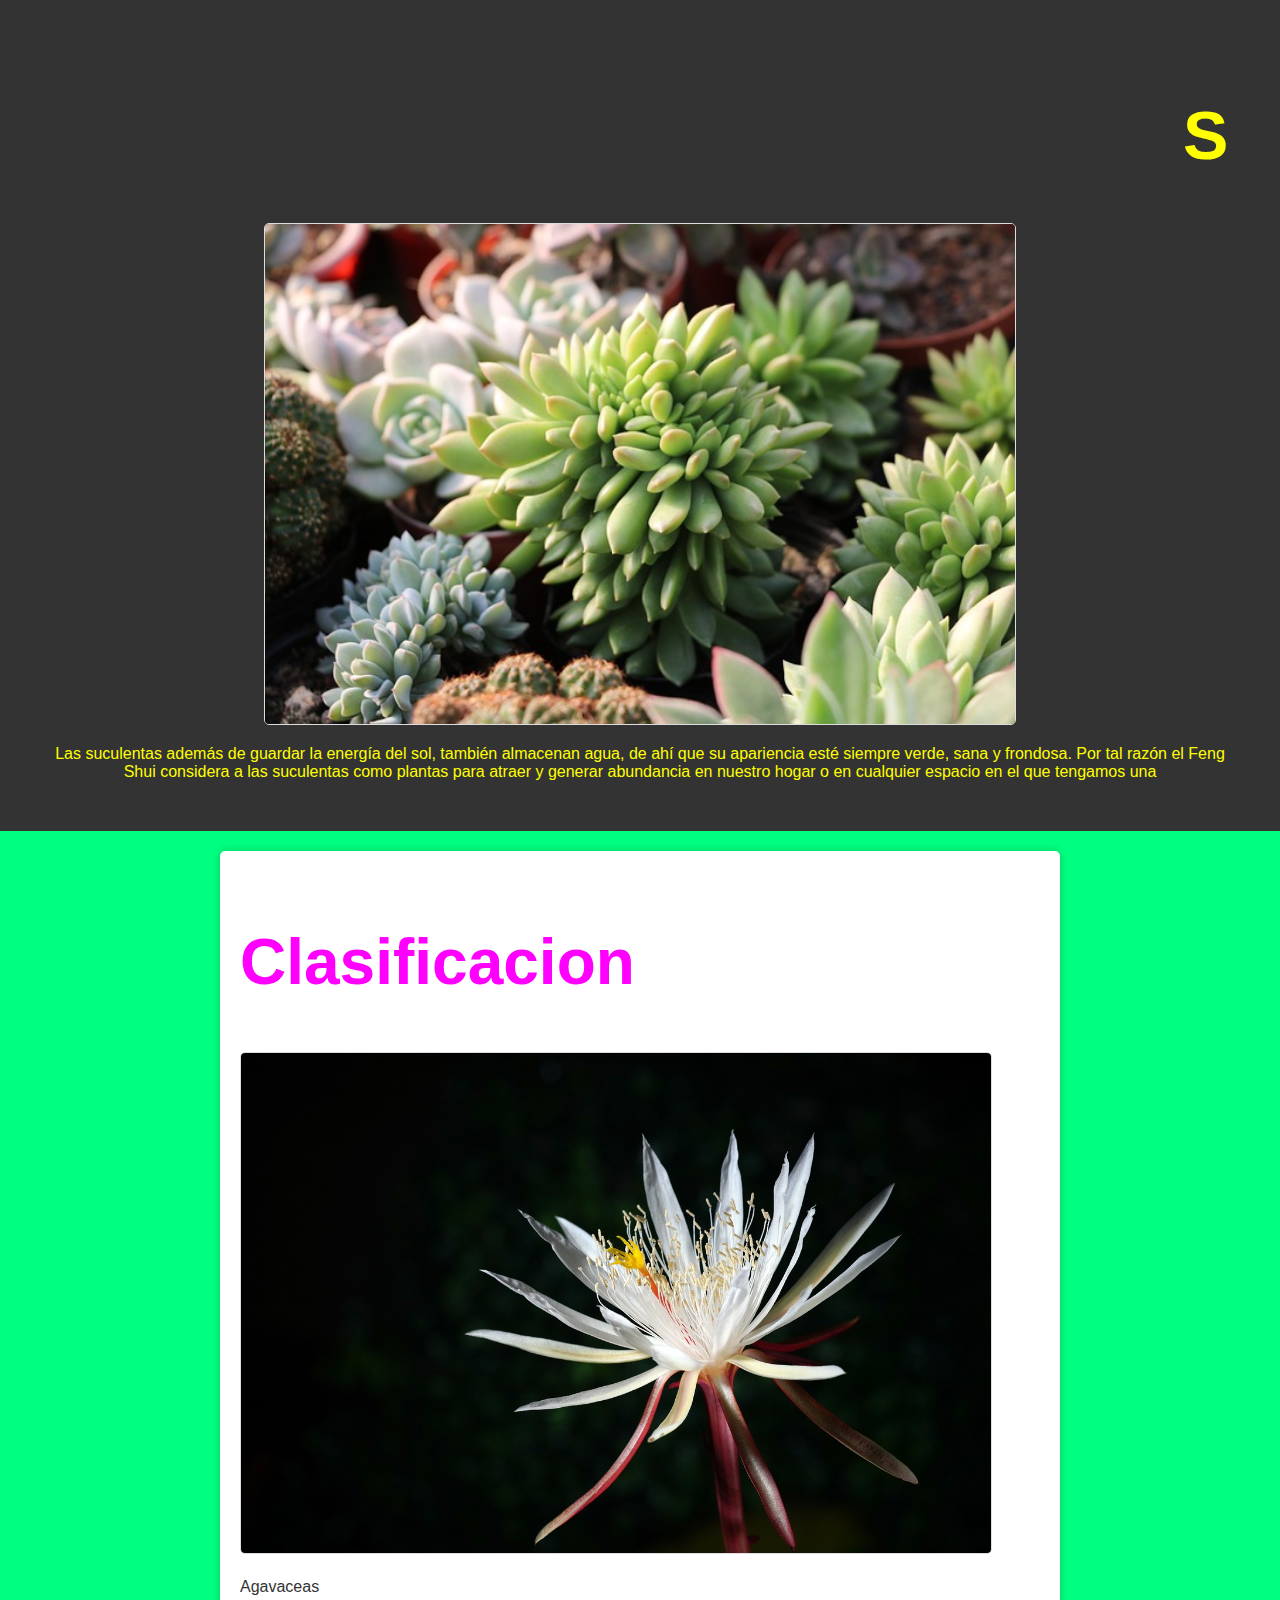
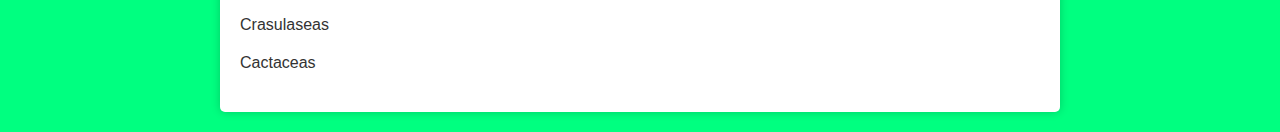
<file: index.html>
<!DOCTYPE html>
<html lang="es">
<head>
    <meta charset="UTF-8">
    <meta name="viewport" content="width=device-width, initial-scale=1.0">
    <link rel="stylesheet" href="styles.css">
    <script src="script.js"></script>
    <title>Tutorial de suculentas</title>
</head>
<body>
    <header>
        <marquee><h1>Suculentas</h1></marquee>
        <img src="tema1/imgenes.jpg" width="750" height="400"/>  
       <p></p> Las suculentas además de guardar la energía del sol, también 
        almacenan agua, de ahí que su apariencia esté siempre verde, sana y 
        frondosa. Por tal razón el Feng Shui considera a las suculentas como 
        plantas para atraer y generar abundancia en nuestro hogar o en cualquier 
        espacio en el que tengamos una 
    </header>
    <main>
        <ol>
            <li>
                <a href="Clasificacion.html">
                    <h2> Clasificacion</h2>
                    <img src="tema1/vine-like-moonlight-cactus-6562782_1280.jpg"  width="750" height="400"/> 
                    
            <li>
                <a href="Agavaceas.html">Agavaceas</a>
                </a>
            </li>
            <li>
                <a href="Crasulaseas.html">Crasulaseas</a>
                </a>
            </li>
            <li>
                <a href="Cactaceas.html">Cactaceas</a>
                </a>
            </li>
        </ol>
</body>
</html>
</file>
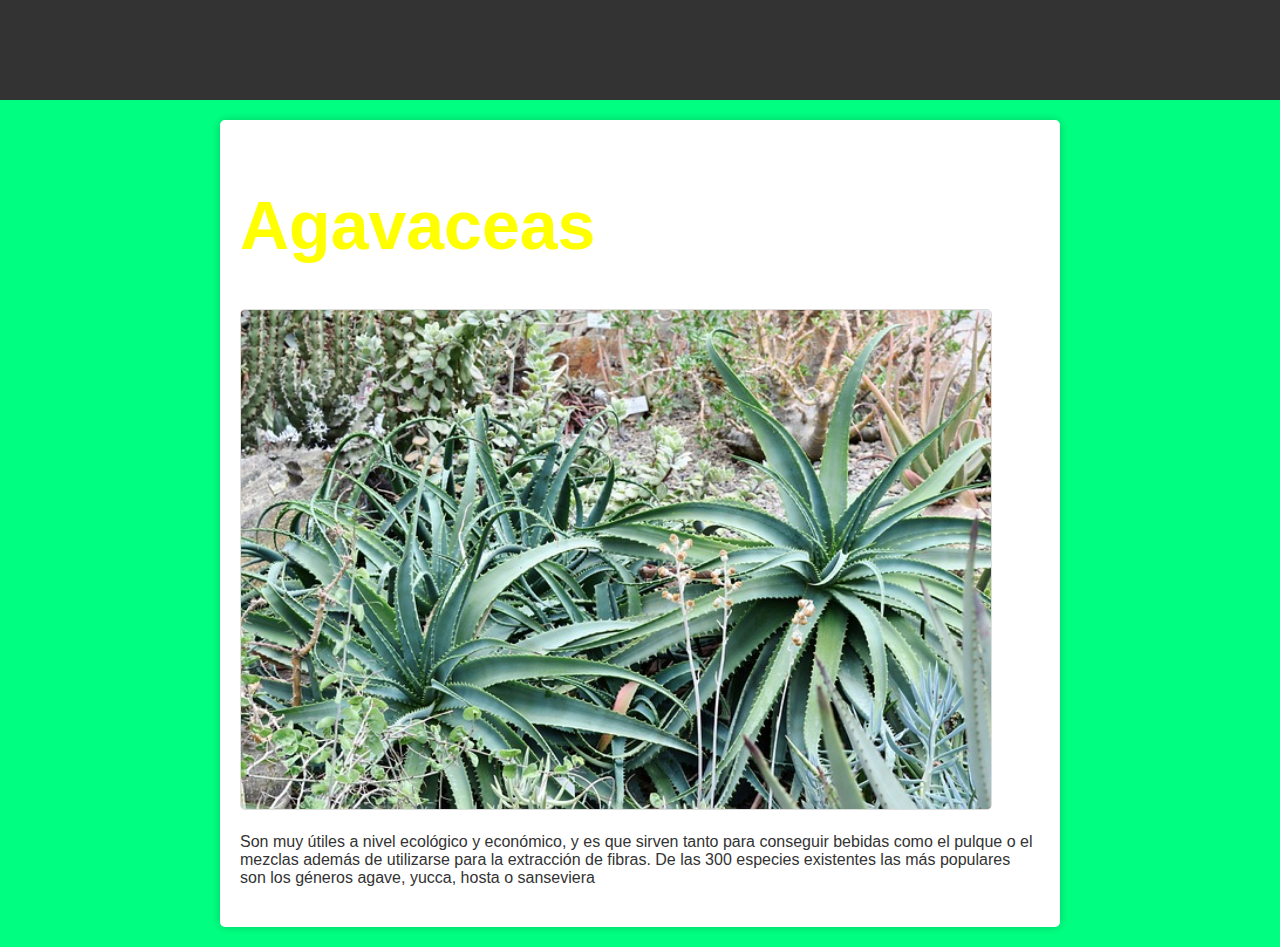
<file: Agavaceas.html>
<!DOCTYPE html>
<html lang="es">
<head>
    <meta charset="UTF-8">
    <meta name="viewport" content="width=device-width, initial-scale=1.0">
    <link rel="stylesheet" href="styles.css">
    <title>Tutorial sobre suculentas</title>
    
</head>
<body>
    <header>
       
    </header>
    <main>
        <ol>
            <li>
                <a href="Clasificacion.html">
                    <h1>Agavaceas</h1>
                    <img src="tema1/agave-2414541_640.jpg"  width="750" height="400"/> 
                    
                    
                    <p> <h3></h3>Son muy útiles a nivel ecológico y económico, y es que sirven tanto para conseguir bebidas como el pulque o el mezclas además de utilizarse para la extracción de fibras. De las 300 especies existentes las más populares
                        son los géneros agave, yucca, hosta o sanseviera</p>
                
        </ol>
    </main>
</body>
</html>
</file>
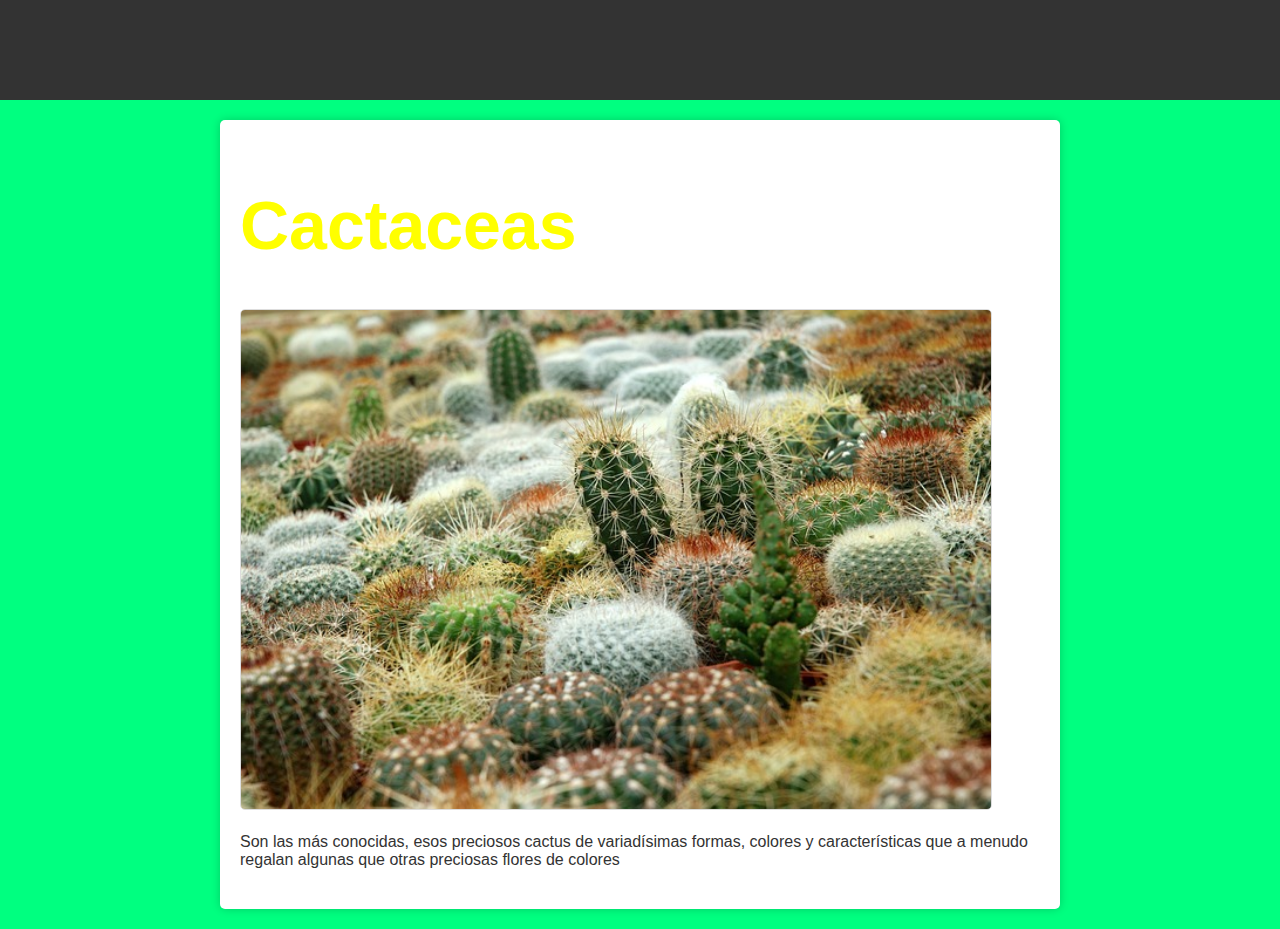
<file: Cactaceas.html>
<!DOCTYPE html>
<html lang="es">
<head>
    <meta charset="UTF-8">
    <meta name="viewport" content="width=device-width, initial-scale=1.0">
    <link rel="stylesheet" href="styles.css">
    <title>Tutorial de suculentas</title>
</head>
<body>
    <header>
          
    </header>
    <main>
        <ol>
            <li>
                <a href="Clasificacion.html">
                    <h1> Cactaceas</h1>
                    <img src="tema1/succulents-3460497_640.jpg"  width="750" height="400"/> 
                    
                    
                
                    <p> <h3></h3> Son las más conocidas, esos preciosos cactus de variadísimas formas, colores y características que a
                         menudo regalan algunas que otras preciosas flores de colores  </p>
    
        </ol>
</body>
</html>
</file>
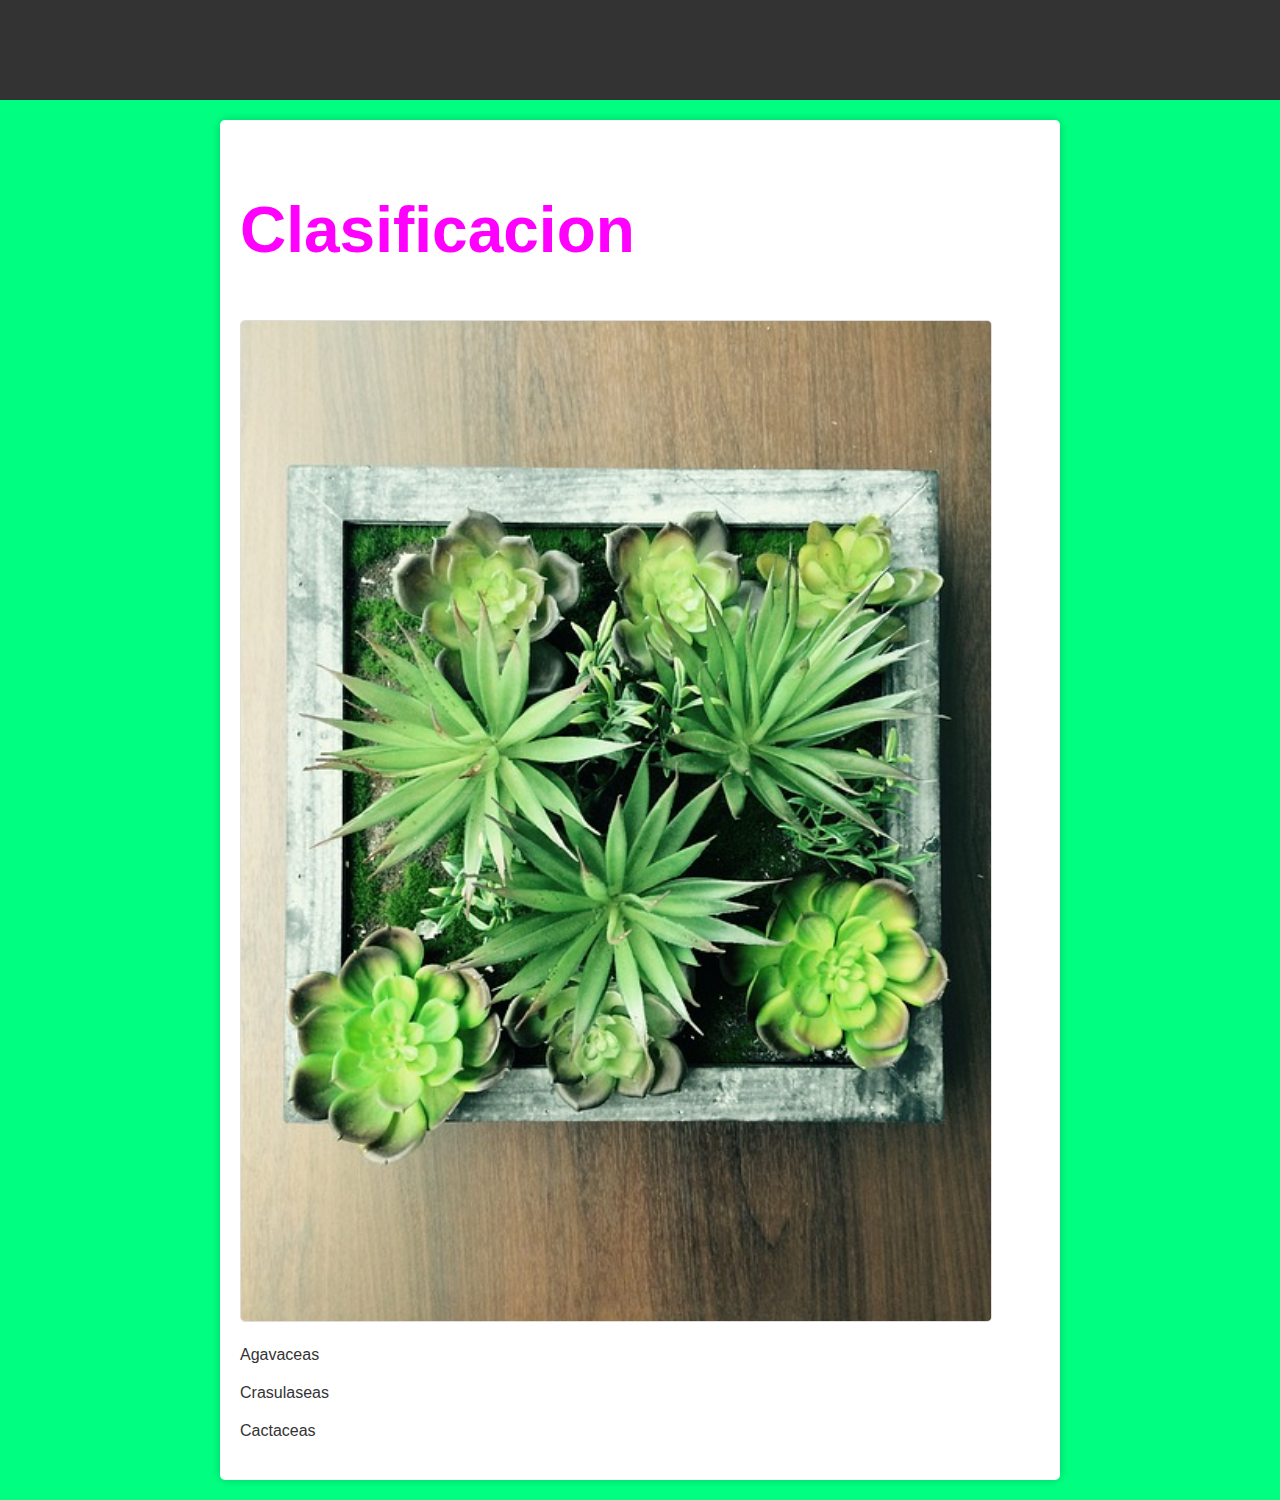
<file: Clasificacion.html>
<!DOCTYPE html>
<html lang="es">
<head>
    <meta charset="UTF-8">
    <meta name="viewport" content="width=device-width, initial-scale=1.0">
    <link rel="stylesheet" href="styles.css">
    <title>Tutorial sobre suculentas</title>
    
</head>
<body>
    <header>
       
    </header>
    <main>
        <ol>
            <li>
                <a href="index.html">
                    <h2>Clasificacion</h2>
                    <img src="tema1/plant-1835563_640.jpg"  width="750" height="400"/> 
                    <li>
                        <a href="Agavaceas.html">Agavaceas</a>
                        </a>
                    </li>
                    <li>
                        <a href="Crasulaseas.html">Crasulaseas</a>
                        </a>
                    </li>
                    <li>
                        <a href="Cactaceas.html">Cactaceas</a>
                        </a>
                    </li>
        </ol>           
</body>
</html>
</file>
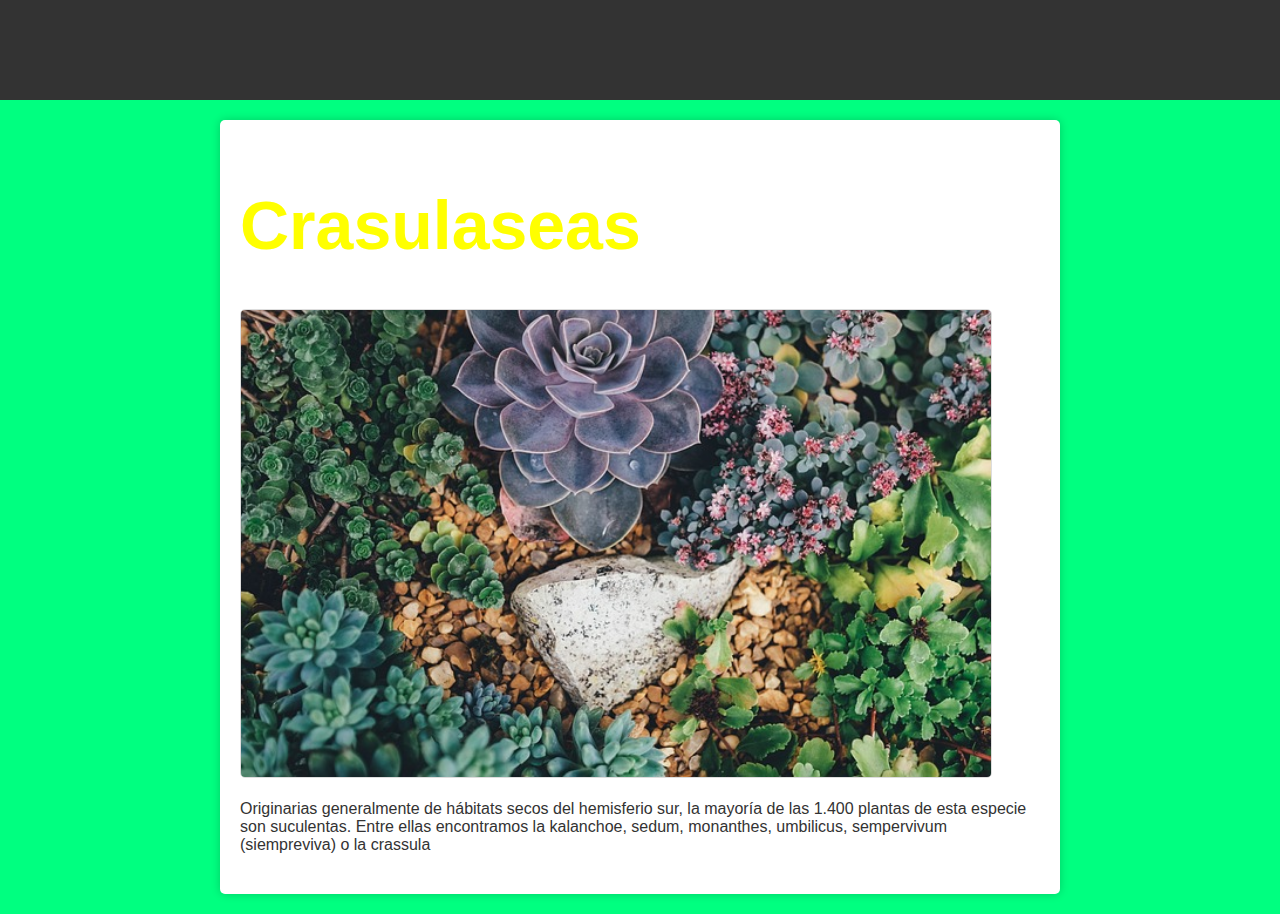
<file: Crasulaseas.html>
<!DOCTYPE html>
<html lang="es">
<head>
    <meta charset="UTF-8">
    <meta name="viewport" content="width=device-width, initial-scale=1.0">
    <link rel="stylesheet" href="styles.css">
    <title>Tutorial de suculentas</title>
</head>
<body>
    <header>
        
    </header>
    <main>
        <ol>
            <li>
                <a href="Clasificacion.html">
                    <h1> Crasulaseas</h1>
                    <img src="tema1/succulents-1030982_640.jpg"  width="750" height="400"/> 
                    
                    
                    <p> <h3></h3>Originarias generalmente de hábitats secos del hemisferio sur, la mayoría de las 1.400 plantas de esta especie son suculentas. Entre ellas encontramos
                        la kalanchoe, sedum, monanthes, umbilicus, sempervivum (siempreviva) o la crassula</p>
            
        </ol>
</body>
</html>
</file>
<file: styles.css>
/* Estilos generales */
body {
    font-family: Arial, sans-serif;
    background-color: #00FF80 ;
    margin: 0;
    padding: 0;
}

header {
    background-color: #333;
    color: #FFFF00;
    text-align: center;
    padding: 50px;
}

main {
    max-width: 800px;
    margin: 20px auto;
    background-color: #fff;
    padding: 20px;
    border-radius: 5px;
    box-shadow: 0 0 10px rgba(0, 0, 0, 0.2);
}

/* Estilos para la lista de temas */
ol {
    list-style: none;
    padding: 0;
}

li {
    margin-bottom: 20px;
}

li a {
    text-decoration: none;
    color: #333;
}

/* Estilos para las imágenes */
img {
    max-width: 100%;
    height: auto;
    border: 1px solid #ddd;
    border-radius: 5px;
}

/* Estilos para los títulos y descripciones */
h2 {
    color: #FF00FF;
    font-size: 64px;
}

p {
    color: #666;
    font-size: 16px;
}
h1 {
    color: #FFFF00;
    font-size: 68px;
}
</file>
